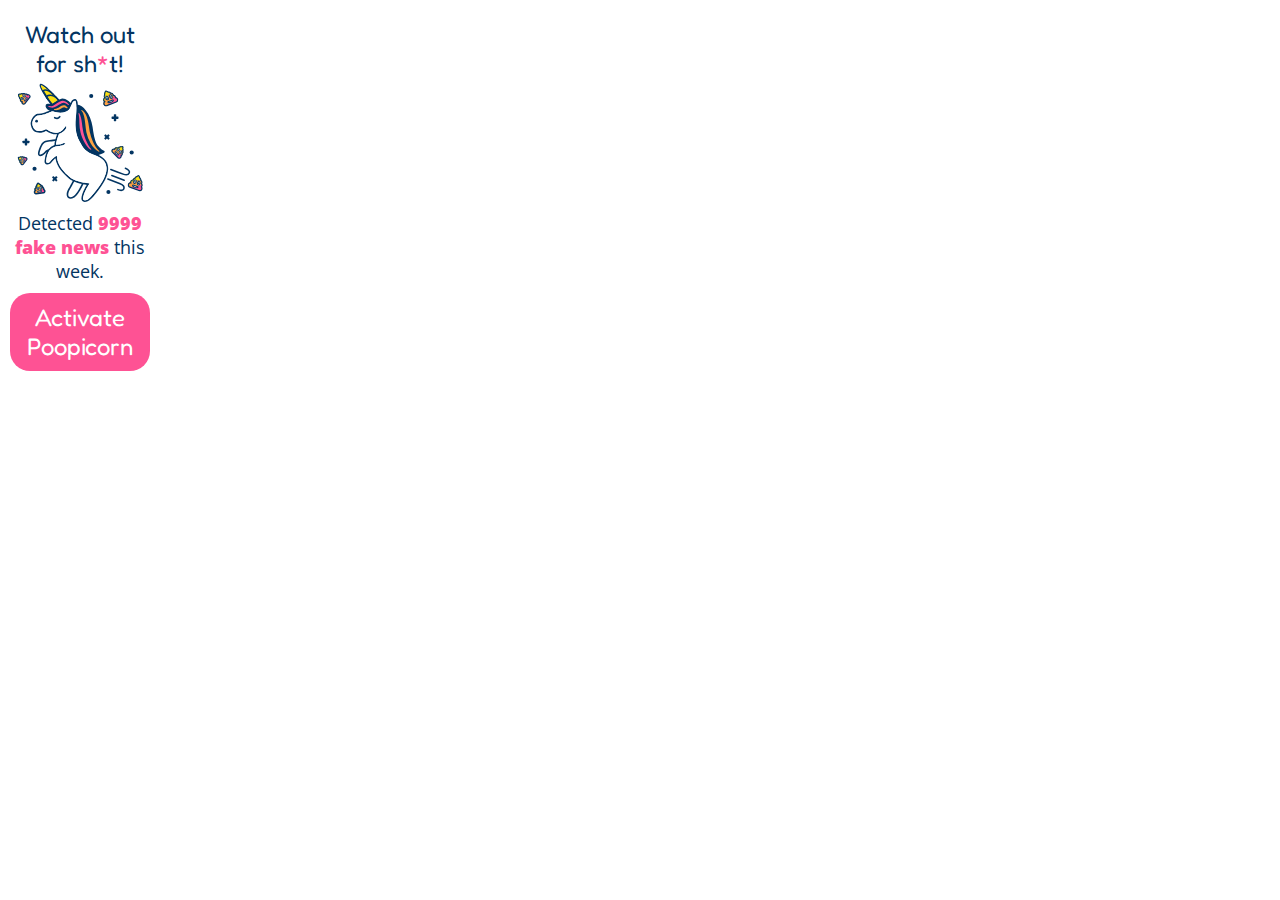
<file: extension/poopycorn/popup/poopy.html>
<!DOCTYPE html>

<html>
  <head>
    <meta charset="utf-8">
    <link href="https://fonts.googleapis.com/css?family=Fredoka+One|Open+Sans" rel="stylesheet">
    <link rel="stylesheet" href="poopy.css"/>
  </head>

<body style="width: 140px;">
  <h1>Watch out for sh<span class="pink">*</span>t!</h1>
  <img src="poopicorn_logo_2.svg"></img>
  <p>Detected <span class="bold">9999 fake news</span> this week.</p>
  <div class="button activate">Activate Poopicorn</div>
  <script src="poopyExt.js"></script>
</body>

</html>
</file>
<file: extension/poopycorn/popup/poopy.css>
/* CSS Reset */
html, body, div, span, applet, object, iframe,
h1, h2, h3, h4, h5, h6, p, blockquote, pre,
a, abbr, acronym, address, big, cite, code,
del, dfn, em, img, ins, kbd, q, s, samp,
small, strike, strong, sub, sup, tt, var,
b, u, i, center,
dl, dt, dd, ol, ul, li,
fieldset, form, label, legend,
table, caption, tbody, tfoot, thead, tr, th, td,
article, aside, canvas, details, embed,
figure, figcaption, footer, header, hgroup,
menu, nav, output, ruby, section, summary,
time, mark, audio, video {
  margin: 0;
  padding: 0;
  border: 0;
  font-size: 100%;
  font: inherit;
  vertical-align: baseline;
}


html, body {
  width: 140px;
}

body {
  display: flex;
  justify-content: center;
  flex-direction: column;
  color: #033562;
  padding: 10px;
}

h1 {
  font-family: 'Fredoka One', sans-serif;
  font-size: 24px;
  text-align: center;
  margin: 10px auto 0px;
}

p {
  font-family: 'Open Sans', sans-serif;
  text-align: center;
  font-size: 18px;
}

.pink {
  color: #FE5294;
}

.bold {
  font-weight: 900;
  color: #FE5294;
}

.button {
  font-family: 'Fredoka One', sans-serif;
  margin: 10px auto;
  color: #fff;
  padding: 10px;
  background-color: #FE5294;
  border-radius: 20px;
  text-align: center;
  font-size: 1.5em;
  cursor: pointer;
}

.activate {
  transition: all 400ms;
}

.activate:hover {
  background-color: #033562;
}
</file>
